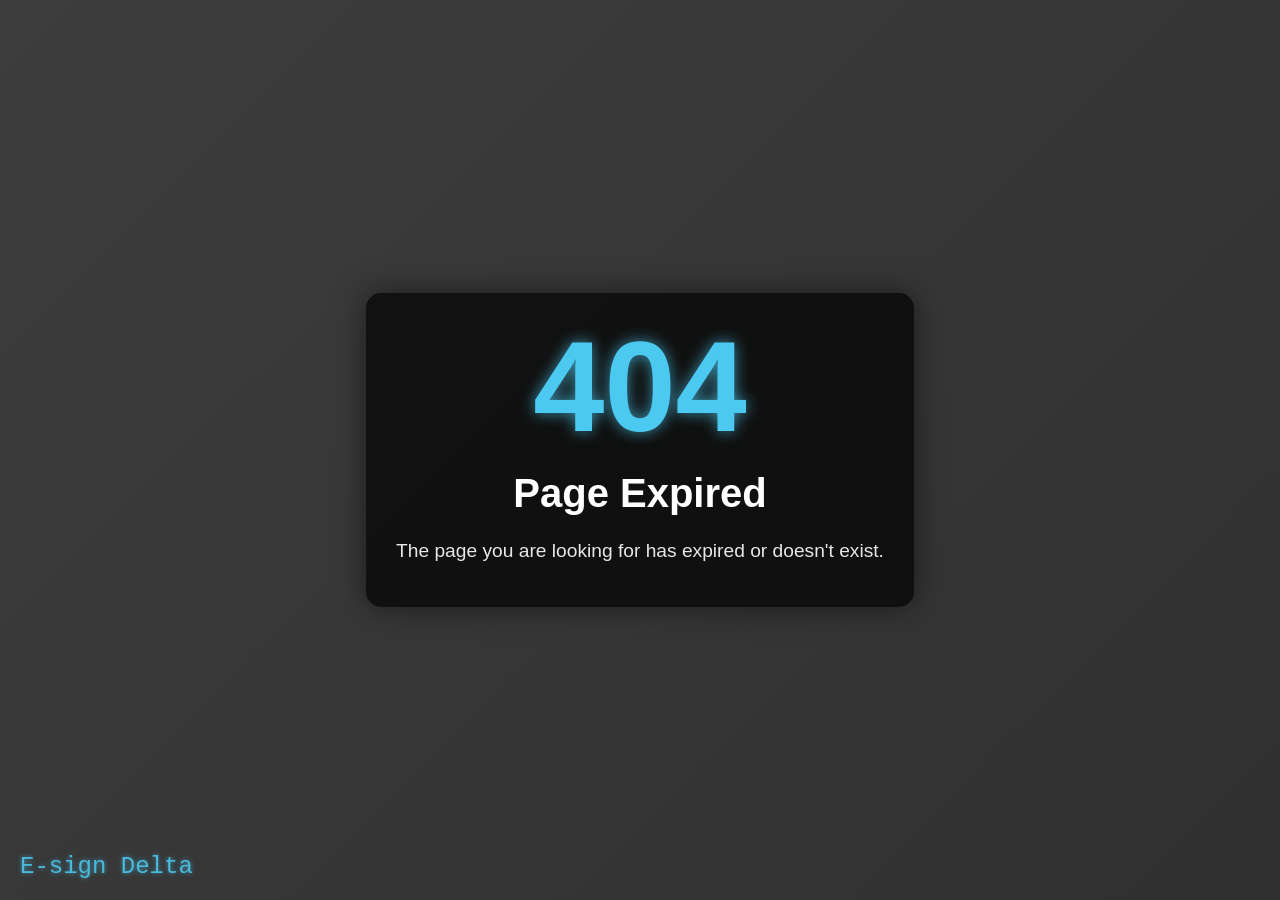
<file: main.html>
<!DOCTYPE html>
<html lang="en">
<head>
    <meta charset="UTF-8">
    <meta name="viewport" content="width=device-width, initial-scale=1.0">
    <title>Page Expired | E-sign Delta</title>
    <style>
        * {
            margin: 0;
            padding: 0;
            box-sizing: border-box;
        }
        
        body {
            font-family: 'Segoe UI', Tahoma, Geneva, Verdana, sans-serif;
            min-height: 100vh;
            background: linear-gradient(-45deg, #000000, #1a1a1a, #2c2c2c, #3d3d3d);
            background-size: 400% 400%;
            animation: gradientFlow 15s ease infinite;
            color: #fff;
            overflow-x: hidden;
            position: relative;
            display: flex;
            justify-content: center;
            align-items: center;
        }
        
        @keyframes gradientFlow {
            0% { background-position: 0% 50%; }
            50% { background-position: 100% 50%; }
            100% { background-position: 0% 50%; }
        }
        
        .container {
            max-width: 600px;
            text-align: center;
            padding: 30px;
            background: rgba(0, 0, 0, 0.7);
            border-radius: 15px;
            box-shadow: 0 0 30px rgba(0, 0, 0, 0.5);
        }
        
        .error-code {
            font-size: 8rem;
            font-weight: 800;
            color: #4cc9f0;
            text-shadow: 0 0 15px rgba(76, 201, 240, 0.7);
            line-height: 1;
            margin-bottom: 20px;
        }
        
        .error-title {
            font-size: 2.5rem;
            margin-bottom: 20px;
            color: #fff;
        }
        
        .error-message {
            font-size: 1.2rem;
            line-height: 1.6;
            margin-bottom: 10px;
            opacity: 0.9;
        }
        
        .esignature {
            position: fixed;
            left: 20px;
            bottom: 20px;
            font-family: 'Courier New', monospace;
            font-size: 1.5rem;
            color: #4cc9f0;
            text-shadow: 0 0 5px rgba(76, 201, 240, 0.7);
            opacity: 0.9;
        }
        
        /* Animated circles in background */
        .circles {
            position: absolute;
            top: 0;
            left: 0;
            width: 100%;
            height: 100%;
            overflow: hidden;
            z-index: -1;
        }
        
        .circles li {
            position: absolute;
            display: block;
            list-style: none;
            width: 20px;
            height: 20px;
            background: rgba(255, 255, 255, 0.1);
            animation: animate 25s linear infinite;
            bottom: -150px;
            border-radius: 50%;
        }
        
        .circles li:nth-child(1) {
            left: 25%;
            width: 80px;
            height: 80px;
            animation-delay: 0s;
        }
        
        .circles li:nth-child(2) {
            left: 10%;
            width: 20px;
            height: 20px;
            animation-delay: 2s;
            animation-duration: 12s;
        }
        
        .circles li:nth-child(3) {
            left: 70%;
            width: 20px;
            height: 20px;
            animation-delay: 4s;
        }
        
        .circles li:nth-child(4) {
            left: 40%;
            width: 60px;
            height: 60px;
            animation-delay: 0s;
            animation-duration: 18s;
        }
        
        .circles li:nth-child(5) {
            left: 65%;
            width: 20px;
            height: 20px;
            animation-delay: 0s;
        }
        
        .circles li:nth-child(6) {
            left: 75%;
            width: 110px;
            height: 110px;
            animation-delay: 3s;
        }
        
        .circles li:nth-child(7) {
            left: 35%;
            width: 150px;
            height: 150px;
            animation-delay: 7s;
        }
        
        .circles li:nth-child(8) {
            left: 50%;
            width: 25px;
            height: 25px;
            animation-delay: 15s;
            animation-duration: 45s;
        }
        
        .circles li:nth-child(9) {
            left: 20%;
            width: 15px;
            height: 15px;
            animation-delay: 2s;
            animation-duration: 35s;
        }
        
        .circles li:nth-child(10) {
            left: 85%;
            width: 150px;
            height: 150px;
            animation-delay: 0s;
            animation-duration: 11s;
        }
        
        @keyframes animate {
            0% {
                transform: translateY(0) rotate(0deg);
                opacity: 1;
                border-radius: 0;
            }
            
            100% {
                transform: translateY(-1000px) rotate(720deg);
                opacity: 0;
                border-radius: 50%;
            }
        }
        
        @media (max-width: 768px) {
            .container {
                margin: 20px;
                padding: 20px;
            }
            
            .error-code {
                font-size: 6rem;
            }
            
            .error-title {
                font-size: 2rem;
            }
            
            .esignature {
                font-size: 1.2rem;
                left: 15px;
                bottom: 15px;
            }
        }
    </style>
</head>
<body>
    <!-- Animated background elements -->
    <ul class="circles">
        <li></li>
        <li></li>
        <li></li>
        <li></li>
        <li></li>
        <li></li>
        <li></li>
        <li></li>
        <li></li>
        <li></li>
    </ul>
    
    <div class="container">
        <div class="error-code">404</div>
        <h1 class="error-title">Page Expired</h1>
        <p class="error-message">The page you are looking for has expired or doesn't exist.</p>
    </div>
    
    <div class="esignature">E-sign Delta</div>

    <script>
        // Simple animation for the error code
        const errorCode = document.querySelector('.error-code');
        setInterval(() => {
            errorCode.style.textShadow = 0 0 20px rgba(76, 201, 240, ${0.5 + Math.random() * 0.5});
        }, 1000);
    </script>
</body>
</html>
</file>
